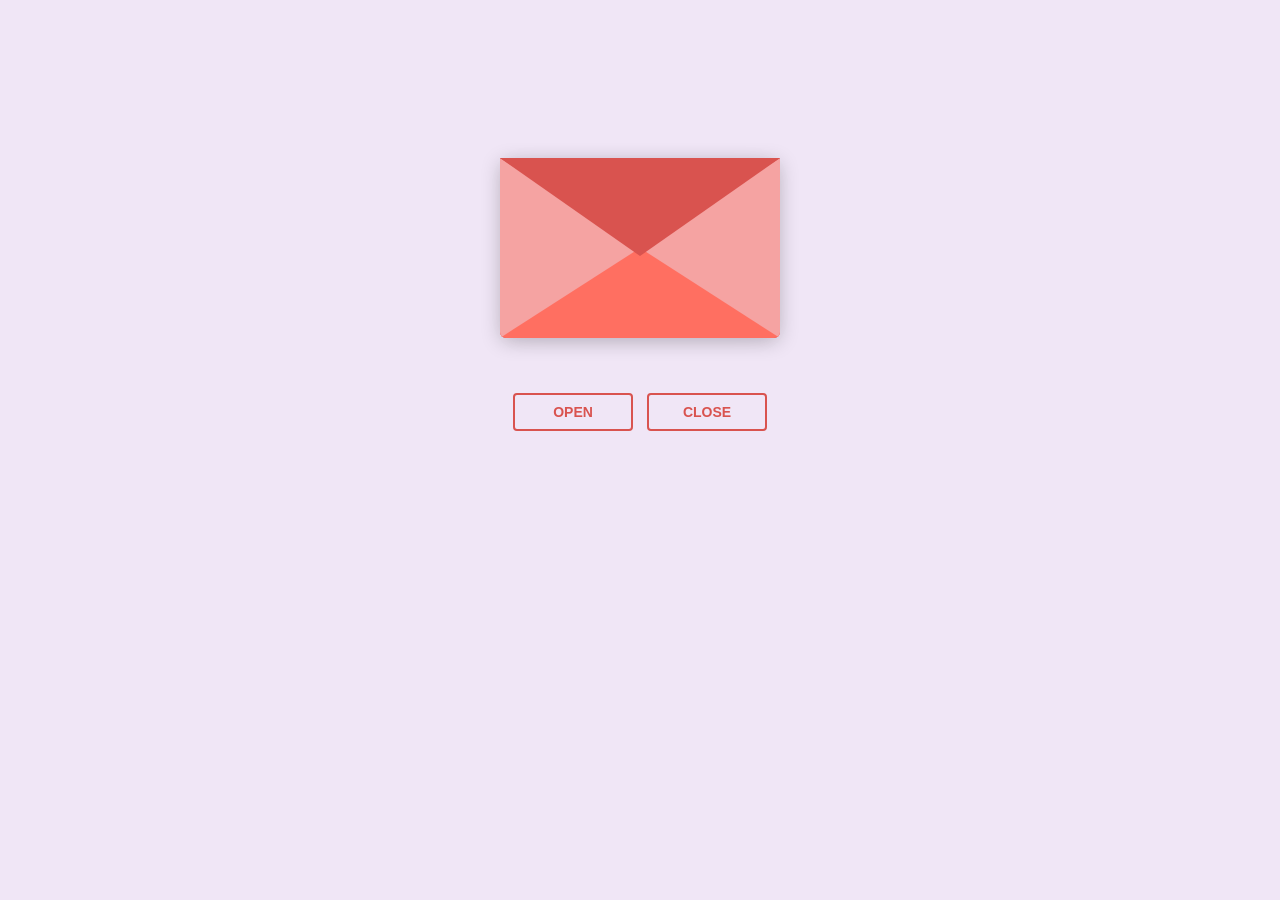
<file: love letter 2.html>
<!DOCTYPE html>
<html lang="en">
  <head>
    <meta charset="UTF-8" />
    <title>Love letter for crush</title>
    <link rel="preconnect" href="https://fonts.googleapis.com" />
    <link rel="preconnect" href="https://fonts.gstatic.com" crossorigin />
    <link
      href="https://fonts.googleapis.com/css2?family=Dancing+Script:wght@400..700&display=swap"
      rel="stylesheet" />
    <link rel="stylesheet" href="love letter 2.css" />
  </head>
  <body>
    <!-- tiktok meowish -->
    <div class="envlope-wrapper">
      <div id="envelope" class="close">
        <div class="front flap"></div>
        <div class="front pocket"></div>
        <div class="letter">
          <div class="words line1">To: Tyak </div>
          <div class="words line2">Kamu itu hal terindah</div>
          <div class="words line3">yang memberi gua warna </div>
          <div class="words line4">ditahun ini, makasih ya</div>
        </div>
        <div class="hearts">
          <div class="heart a1"></div>
          <div class="heart a2"></div>
          <div class="heart a3"></div>
        </div>
      </div>
    </div>
    <div class="reset">
      <button id="open">Open</button>
      <button id="reset">Close</button>
    </div>

    <script src="https://cdnjs.cloudflare.com/ajax/libs/jquery/3.5.1/jquery.min.js"></script>
    <script src="love letter 2.js"></script>
  </body>
</html>
</file>
<file: love letter 2.css>
#envelope {
  position: relative;
  width: 280px;
  height: 180px;
  border-bottom-left-radius: 6px;
  border-bottom-right-radius: 6px;
  margin-left: auto;
  margin-right: auto;
  top: 150px;
  background-color: #d9534f; /* Warm romantic red */
  box-shadow: 0 4px 20px rgba(0, 0, 0, 0.2);
}

.front {
  position: absolute;
  width: 0;
  height: 0;
  z-index: 3;
}

.flap {
  border-left: 140px solid transparent;
  border-right: 140px solid transparent;
  border-bottom: 82px solid transparent;
  /* a little smaller */
  border-top: 98px solid #d9534f; /* Same romantic red */
  /* a little larger */
  transform-origin: top;
  pointer-events: none;
}

.pocket {
  border-left: 140px solid #f5a3a2; /* Soft pinkish red for the pocket */
  border-right: 140px solid #f5a3a2;
  border-bottom: 90px solid #ff6f61; /* Lighter romantic red */
  border-top: 90px solid transparent;
  border-bottom-left-radius: 6px;
  border-bottom-right-radius: 6px;
}

.letter {
  position: relative;
  background-color: #fff;
  width: 90%;
  margin-left: auto;
  margin-right: auto;
  height: 90%;
  top: 5%;
  border-radius: 6px;
  box-shadow: 0 2px 26px rgba(0, 0, 0, 0.12);
  font-family: "Dancing Script", cursive;
}

.letter:after {
  content: "";
  position: absolute;
  top: 0;
  bottom: 0;
  left: 0;
  right: 0;
}

.words {
  position: absolute;
  left: 10%;
  width: 80%;
  height: 14%;
  background-color: #ffe6e6; /* Light romantic tone */
}

.words.line1 {
  top: 10%;
  font-size: 0.5rem;
  width: 20%;
  height: 7%;
  font-size: 0.7rem;
}

.words.line2 {
  top: 30%;
  text-align: center;
  font-size: 1.1rem;
}

.words.line3 {
  top: 50%;
  font-size: 1.1rem;
  text-align: center;
}

.words.line4 {
  top: 70%;
  font-size: 1.1rem;
  text-align: center;
}

.open .flap {
  transform: rotateX(180deg);
  transition: transform 0.4s ease, z-index 0.6s;
  z-index: 1;
}

.close .flap {
  transform: rotateX(0deg);
  transition: transform 0.4s 0.6s ease, z-index 1s;
  z-index: 5;
}

.close .letter {
  transform: translateY(0px);
  transition: transform 0.4s ease, z-index 1s;
  z-index: 1;
}

.open .letter {
  transform: translateY(-100px);
  transition: transform 0.4s 0.6s ease, z-index 0.6s;
  z-index: 2;
}

.hearts {
  position: absolute;
  top: 90px;
  left: 0;
  right: 0;
  z-index: 2;
}

.heart {
  position: absolute;
  bottom: 0;
  right: 10%;
  pointer-events: none;
}

.heart:before,
.heart:after {
  position: absolute;
  content: "";
  left: 50px;
  top: 0;
  width: 50px;
  height: 80px;
  background: #e60073; /* Deep romantic pink */
  border-radius: 50px 50px 0 0;
  transform: rotate(-45deg);
  transform-origin: 0 100%;
  pointer-events: none;
}

.heart:after {
  left: 0;
  transform: rotate(45deg);
  transform-origin: 100% 100%;
}

.close .heart {
  opacity: 0;
  -webkit-animation: none;
  animation: none;
}

.a1 {
  left: 20%;
  transform: scale(0.6);
  opacity: 1;
  -webkit-animation: slideUp 4s linear 1, sideSway 2s ease-in-out 4 alternate;
  -moz-animation: slideUp 4s linear 1, sideSway 2s ease-in-out 4 alternate;
  -webkit-animation-fill-mode: forwards;
  animation-fill-mode: forwards;
  -webkit-animation-delay: 0.7s;
  animation-delay: 0.7s;
}

.a2 {
  left: 55%;
  transform: scale(1);
  opacity: 1;
  -webkit-animation: slideUp 5s linear 1, sideSway 4s ease-in-out 2 alternate;
  -moz-animation: slideUp 5s linear 1, sideSway 4s ease-in-out 2 alternate;
  -webkit-animation-fill-mode: forwards;
  animation-fill-mode: forwards;
  -webkit-animation-delay: 0.7s;
  animation-delay: 0.7s;
}

.a3 {
  left: 10%;
  transform: scale(0.8);
  opacity: 1;
  -webkit-animation: slideUp 7s linear 1, sideSway 2s ease-in-out 6 alternate;
  -moz-animation: slideUp 7s linear 1, sideSway 2s ease-in-out 6 alternate;
  -webkit-animation-fill-mode: forwards;
  animation-fill-mode: forwards;
  -webkit-animation-delay: 0.7s;
  animation-delay: 0.7s;
}

@-webkit-keyframes slideUp {
  0% {
    top: 0;
  }
  100% {
    top: -600px;
  }
}
@keyframes slideUp {
  0% {
    top: 0;
  }
  100% {
    top: -600px;
  }
}
@-webkit-keyframes sideSway {
  0% {
    margin-left: 0px;
  }
  100% {
    margin-left: 50px;
  }
}
@keyframes sideSway {
  0% {
    margin-left: 0px;
  }
  100% {
    margin-left: 50px;
  }
}
body {
  background-color: #f0e6f6; /* Soft lavender for a romantic, dreamy feel */
}

.envlope-wrapper {
  height: 380px;
}

.reset {
  text-align: center;
}

.reset button {
  font-weight: 800;
  font-style: normal;
  transition: all 0.1s linear;
  -webkit-appearance: none;
  background-color: transparent;
  border: solid 2px #d9534f;
  border-radius: 4px;
  color: #d9534f;
  display: inline-block;
  font-size: 14px;
  text-transform: uppercase;
  margin: 5px;
  padding: 10px;
  line-height: 1em;
  text-decoration: none;
  min-width: 120px;
  cursor: pointer;
}

.reset button:hover {
  background-color: #d9534f;
  color: #fff;
}
</file>
